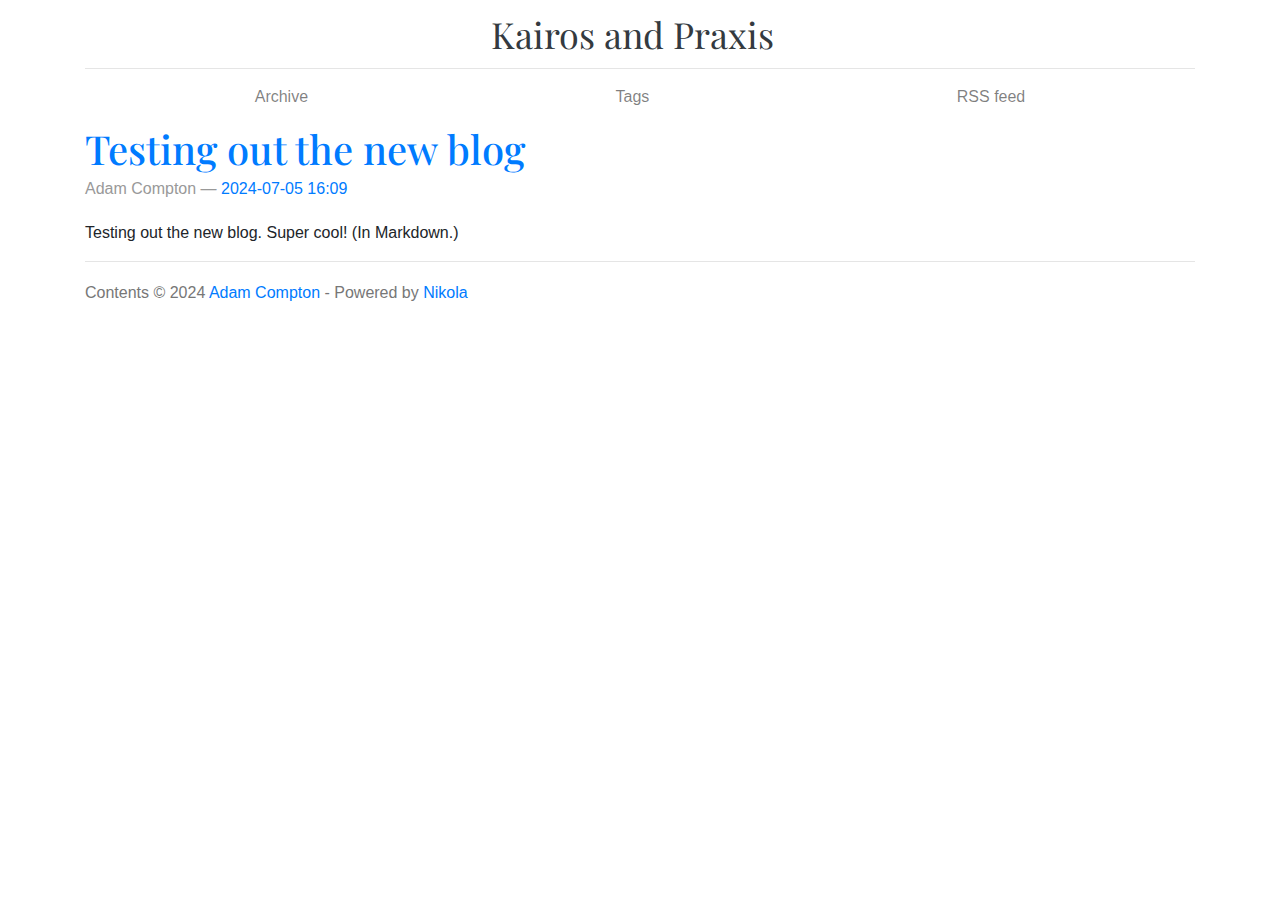
<file: index.html>
<!DOCTYPE html>
<html prefix="og: http://ogp.me/ns# article: http://ogp.me/ns/article# " lang="en">
<head>
<meta charset="utf-8">
<meta name="description" content="Personal blog for Adam Compton. Comments and opinions are my own.">
<meta name="viewport" content="width=device-width, initial-scale=1">
<title>Kairos and Praxis</title>
<link href="assets/css/all-nocdn.css" rel="stylesheet" type="text/css">
<link href="https://fonts.googleapis.com/css?family=Playfair+Display:700,900" rel="stylesheet">
<meta name="theme-color" content="#5670d4">
<meta name="generator" content="Nikola (getnikola.com)">
<link rel="alternate" type="application/rss+xml" title="RSS" hreflang="en" href="rss.xml">
<link rel="canonical" href="https://example.com/">
<!--[if lt IE 9]><script src="assets/js/html5.js"></script><![endif]--><link rel="prefetch" href="posts/testing-out-the-new-blog/" type="text/html">
</head>
<body>
<a href="#content" class="sr-only sr-only-focusable">Skip to main content</a>

<!-- Header and menu bar -->
<div class="container">
      <header class="blog-header py-3"><div class="row nbb-header align-items-center">
          <div class="col-md-3 col-xs-2 col-sm-2" style="width: auto;">
            <button class="navbar-toggler navbar-light bg-light nbb-navbar-toggler" type="button" data-toggle="collapse" data-target=".bs-nav-collapsible" aria-controls="bs-navbar" aria-expanded="false" aria-label="Toggle navigation">
                <span class="navbar-toggler-icon"></span>
            </button>
            <div class="collapse bs-nav-collapsible bootblog4-search-form-holder">
                
            </div>
        </div>
          <div class="col-md-6 col-xs-10 col-sm-10 bootblog4-brand" style="width: auto;">
            <a class="navbar-brand blog-header-logo text-dark" href=".">

            <span id="blog-title">Kairos and Praxis</span>
        </a>
          </div>
            <div class="col-md-3 justify-content-end align-items-center bs-nav-collapsible collapse flex-collapse bootblog4-right-nav">
            <nav class="navbar navbar-light bg-white"><ul class="navbar-nav bootblog4-right-nav"></ul></nav>
</div>
    </div>
</header><nav class="navbar navbar-expand-md navbar-light bg-white static-top"><div class="collapse navbar-collapse bs-nav-collapsible" id="bs-navbar">
            <ul class="navbar-nav nav-fill d-flex w-100">
<li class="nav-item">
<a href="archive.html" class="nav-link">Archive</a>
                </li>
<li class="nav-item">
<a href="categories/" class="nav-link">Tags</a>
                </li>
<li class="nav-item">
<a href="rss.xml" class="nav-link">RSS feed</a>

                
            </li>
</ul>
</div>
<!-- /.navbar-collapse -->
</nav>
</div>

<div class="container" id="content" role="main">
    <div class="body-content">
        <!--Body content-->
        
        
        
    
        

    
        
    <div class="postindex">
            <article class="h-entry post-text" itemscope="itemscope" itemtype="http://schema.org/Article"><header><h1 class="p-name entry-title"><a href="posts/testing-out-the-new-blog/" class="u-url">Testing out the new blog</a></h1>
                <div class="metadata">
                    <p class="byline author vcard"><span class="byline-name fn" itemprop="author">
                        Adam Compton
                    </span></p>
            <p class="dateline">
            <a href="posts/testing-out-the-new-blog/" rel="bookmark">
            <time class="published dt-published" datetime="2024-07-05T16:09:44-07:00" itemprop="datePublished" title="2024-07-05 16:09">2024-07-05 16:09</time></a>
            </p>
                </div>
            </header><div class="e-content entry-content">
                    <p>Testing out the new blog. Super cool! (In Markdown.)</p>
                </div>
            </article>
</div>
    

    
    


    


        <!--End of body content-->

        <footer id="footer">
            Contents © 2024         <a href="mailto:comptona@gmail.com">Adam Compton</a> - Powered by         <a href="https://getnikola.com" rel="nofollow">Nikola</a>         
            
            
        </footer>
</div>
</div>


        <script src="assets/js/all-nocdn.js"></script><script>
    baguetteBox.run('div#content', {
        ignoreClass: 'islink',
        captions: function(element){var i=element.getElementsByTagName('img')[0];return i===undefined?'':i.alt;}});
    </script>
</body>
</html>
</file>
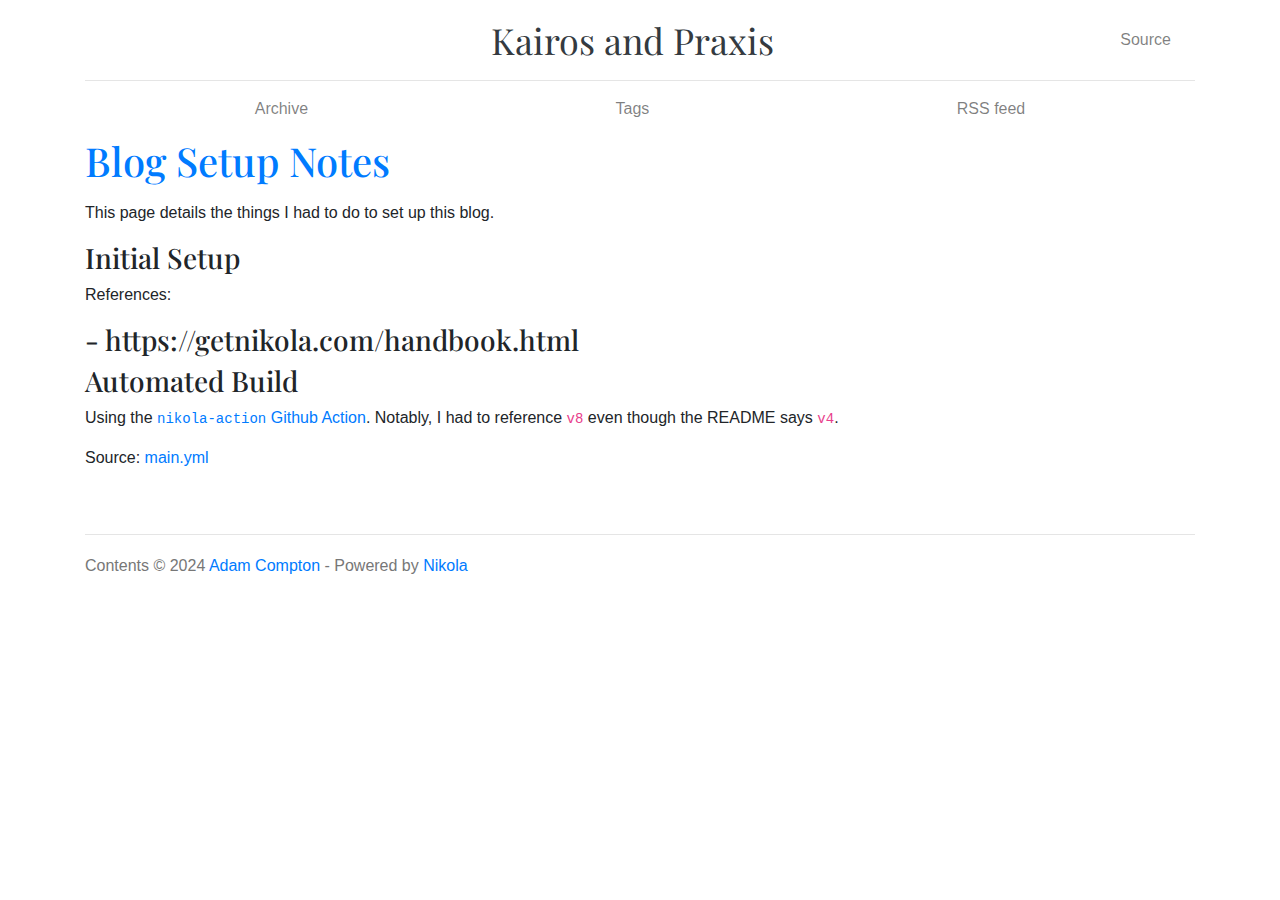
<file: pages/blog-setup-notes/index.html>
<!DOCTYPE html>
<html prefix="og: http://ogp.me/ns# article: http://ogp.me/ns/article# " lang="en">
<head>
<meta charset="utf-8">
<meta name="viewport" content="width=device-width, initial-scale=1">
<title>Blog Setup Notes | Kairos and Praxis</title>
<link href="../../assets/css/all-nocdn.css" rel="stylesheet" type="text/css">
<link href="https://fonts.googleapis.com/css?family=Playfair+Display:700,900" rel="stylesheet">
<meta name="theme-color" content="#5670d4">
<meta name="generator" content="Nikola (getnikola.com)">
<link rel="alternate" type="application/rss+xml" title="RSS" hreflang="en" href="../../rss.xml">
<link rel="canonical" href="https://example.com/pages/blog-setup-notes/">
<!--[if lt IE 9]><script src="../../assets/js/html5.js"></script><![endif]--><meta name="author" content="Adam Compton">
<meta property="og:site_name" content="Kairos and Praxis">
<meta property="og:title" content="Blog Setup Notes">
<meta property="og:url" content="https://example.com/pages/blog-setup-notes/">
<meta property="og:description" content="This page details the things I had to do to set up this blog.
Initial Setup
References:
- https://getnikola.com/handbook.html
Automated Build
Using the nikola-action Github Action. Notably, I had to r">
<meta property="og:type" content="article">
<meta property="article:published_time" content="2024-07-05T16:30:22-07:00">
</head>
<body>
<a href="#content" class="sr-only sr-only-focusable">Skip to main content</a>

<!-- Header and menu bar -->
<div class="container">
      <header class="blog-header py-3"><div class="row nbb-header align-items-center">
          <div class="col-md-3 col-xs-2 col-sm-2" style="width: auto;">
            <button class="navbar-toggler navbar-light bg-light nbb-navbar-toggler" type="button" data-toggle="collapse" data-target=".bs-nav-collapsible" aria-controls="bs-navbar" aria-expanded="false" aria-label="Toggle navigation">
                <span class="navbar-toggler-icon"></span>
            </button>
            <div class="collapse bs-nav-collapsible bootblog4-search-form-holder">
                
            </div>
        </div>
          <div class="col-md-6 col-xs-10 col-sm-10 bootblog4-brand" style="width: auto;">
            <a class="navbar-brand blog-header-logo text-dark" href="../../">

            <span id="blog-title">Kairos and Praxis</span>
        </a>
          </div>
            <div class="col-md-3 justify-content-end align-items-center bs-nav-collapsible collapse flex-collapse bootblog4-right-nav">
            <nav class="navbar navbar-light bg-white"><ul class="navbar-nav bootblog4-right-nav">
<li class="nav-item">
    <a href="index.md" id="sourcelink" class="nav-link">Source</a>
    </li>


                    
            </ul></nav>
</div>
    </div>
</header><nav class="navbar navbar-expand-md navbar-light bg-white static-top"><div class="collapse navbar-collapse bs-nav-collapsible" id="bs-navbar">
            <ul class="navbar-nav nav-fill d-flex w-100">
<li class="nav-item">
<a href="../../archive.html" class="nav-link">Archive</a>
                </li>
<li class="nav-item">
<a href="../../categories/" class="nav-link">Tags</a>
                </li>
<li class="nav-item">
<a href="../../rss.xml" class="nav-link">RSS feed</a>

                
            </li>
</ul>
</div>
<!-- /.navbar-collapse -->
</nav>
</div>

<div class="container" id="content" role="main">
    <div class="body-content">
        <!--Body content-->
        
        
        
<article class="post-text storypage" itemscope="itemscope" itemtype="http://schema.org/Article"><header><h1 class="p-name entry-title" itemprop="headline name"><a href="." class="u-url">Blog Setup Notes</a></h1>

        

    </header><div class="e-content entry-content" itemprop="articleBody text">
    <p>This page details the things I had to do to set up this blog.</p>
<h3>Initial Setup</h3>
<p>References:</p>
<h3>- https://getnikola.com/handbook.html</h3>
<h3>Automated Build</h3>
<p>Using the <a href="https://github.com/getnikola/nikola-action"><code>nikola-action</code> Github Action</a>. Notably, I had to reference <code>v8</code> even though the README says <code>v4</code>.</p>
<p>Source: <a href=".github/workflows/main.yml">main.yml</a></p>
    </div>
    

</article><!--End of body content--><footer id="footer">
            Contents © 2024         <a href="mailto:comptona@gmail.com">Adam Compton</a> - Powered by         <a href="https://getnikola.com" rel="nofollow">Nikola</a>         
            
            
        </footer>
</div>
</div>


        <script src="../../assets/js/all-nocdn.js"></script><script>
    baguetteBox.run('div#content', {
        ignoreClass: 'islink',
        captions: function(element){var i=element.getElementsByTagName('img')[0];return i===undefined?'':i.alt;}});
    </script>
</body>
</html>
</file>
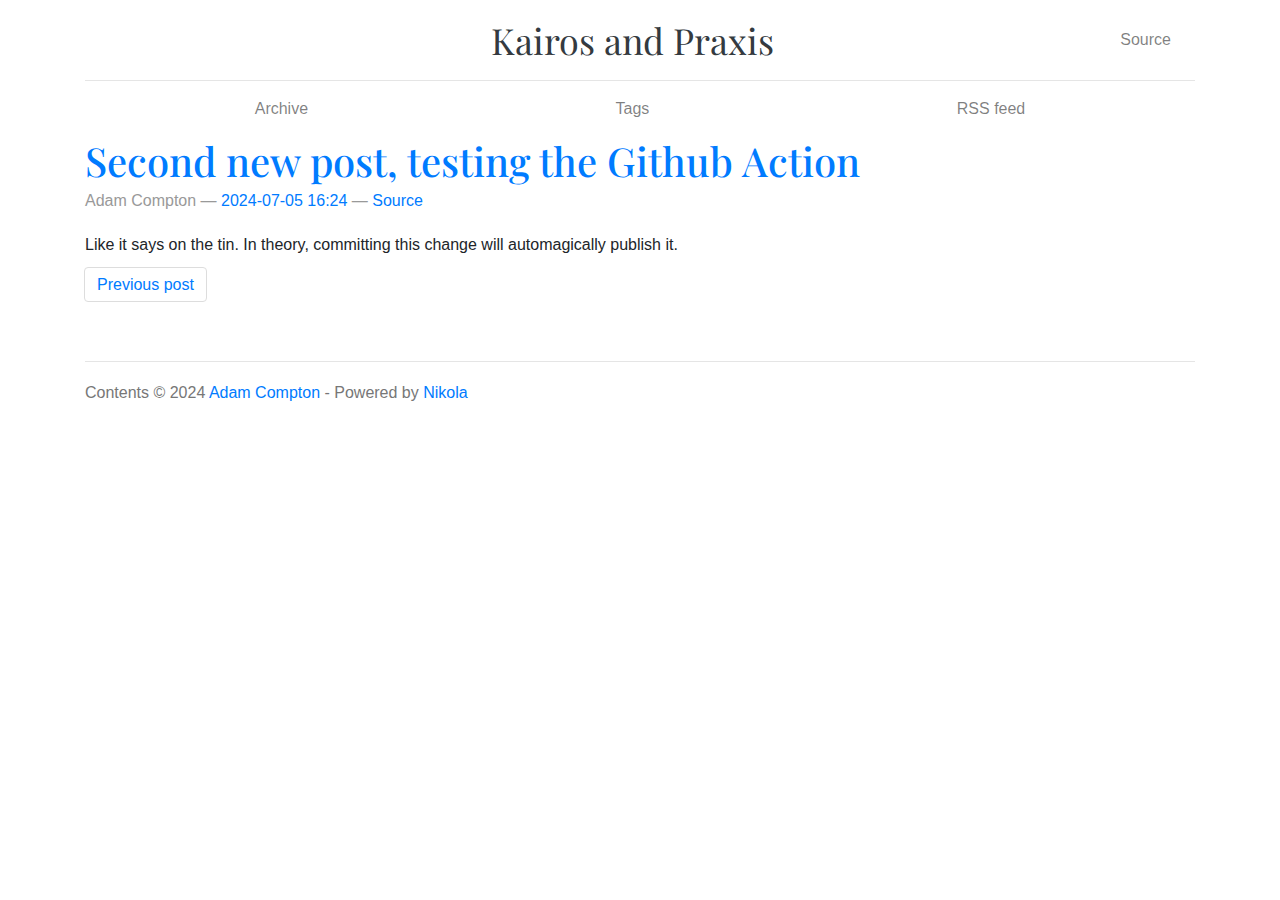
<file: posts/second-new-post-testing-the-github-action/index.html>
<!DOCTYPE html>
<html prefix="og: http://ogp.me/ns# article: http://ogp.me/ns/article# " lang="en">
<head>
<meta charset="utf-8">
<meta name="viewport" content="width=device-width, initial-scale=1">
<title>Second new post, testing the Github Action | Kairos and Praxis</title>
<link href="../../assets/css/all-nocdn.css" rel="stylesheet" type="text/css">
<link href="https://fonts.googleapis.com/css?family=Playfair+Display:700,900" rel="stylesheet">
<meta name="theme-color" content="#5670d4">
<meta name="generator" content="Nikola (getnikola.com)">
<link rel="alternate" type="application/rss+xml" title="RSS" hreflang="en" href="../../rss.xml">
<link rel="canonical" href="https://example.com/posts/second-new-post-testing-the-github-action/">
<!--[if lt IE 9]><script src="../../assets/js/html5.js"></script><![endif]--><meta name="author" content="Adam Compton">
<link rel="prev" href="../testing-out-the-new-blog/" title="Testing out the new blog" type="text/html">
<meta property="og:site_name" content="Kairos and Praxis">
<meta property="og:title" content="Second new post, testing the Github Action">
<meta property="og:url" content="https://example.com/posts/second-new-post-testing-the-github-action/">
<meta property="og:description" content="Like it says on the tin. In theory, committing this change will automagically publish it.">
<meta property="og:type" content="article">
<meta property="article:published_time" content="2024-07-05T16:24:52-07:00">
</head>
<body>
<a href="#content" class="sr-only sr-only-focusable">Skip to main content</a>

<!-- Header and menu bar -->
<div class="container">
      <header class="blog-header py-3"><div class="row nbb-header align-items-center">
          <div class="col-md-3 col-xs-2 col-sm-2" style="width: auto;">
            <button class="navbar-toggler navbar-light bg-light nbb-navbar-toggler" type="button" data-toggle="collapse" data-target=".bs-nav-collapsible" aria-controls="bs-navbar" aria-expanded="false" aria-label="Toggle navigation">
                <span class="navbar-toggler-icon"></span>
            </button>
            <div class="collapse bs-nav-collapsible bootblog4-search-form-holder">
                
            </div>
        </div>
          <div class="col-md-6 col-xs-10 col-sm-10 bootblog4-brand" style="width: auto;">
            <a class="navbar-brand blog-header-logo text-dark" href="../../">

            <span id="blog-title">Kairos and Praxis</span>
        </a>
          </div>
            <div class="col-md-3 justify-content-end align-items-center bs-nav-collapsible collapse flex-collapse bootblog4-right-nav">
            <nav class="navbar navbar-light bg-white"><ul class="navbar-nav bootblog4-right-nav">
<li class="nav-item">
    <a href="index.md" id="sourcelink" class="nav-link">Source</a>
    </li>


                    
            </ul></nav>
</div>
    </div>
</header><nav class="navbar navbar-expand-md navbar-light bg-white static-top"><div class="collapse navbar-collapse bs-nav-collapsible" id="bs-navbar">
            <ul class="navbar-nav nav-fill d-flex w-100">
<li class="nav-item">
<a href="../../archive.html" class="nav-link">Archive</a>
                </li>
<li class="nav-item">
<a href="../../categories/" class="nav-link">Tags</a>
                </li>
<li class="nav-item">
<a href="../../rss.xml" class="nav-link">RSS feed</a>

                
            </li>
</ul>
</div>
<!-- /.navbar-collapse -->
</nav>
</div>

<div class="container" id="content" role="main">
    <div class="body-content">
        <!--Body content-->
        
        
        
<article class="post-text h-entry hentry postpage" itemscope="itemscope" itemtype="http://schema.org/Article"><header><h1 class="p-name entry-title" itemprop="headline name"><a href="." class="u-url">Second new post, testing the Github Action</a></h1>

        <div class="metadata">
            <p class="byline author vcard p-author h-card"><span class="byline-name fn p-name" itemprop="author">
                    Adam Compton
            </span></p>
            <p class="dateline">
            <a href="." rel="bookmark">
            <time class="published dt-published" datetime="2024-07-05T16:24:52-07:00" itemprop="datePublished" title="2024-07-05 16:24">2024-07-05 16:24</time></a>
            </p>
            
        <p class="sourceline"><a href="index.md" class="sourcelink">Source</a></p>

        </div>
        

    </header><div class="e-content entry-content" itemprop="articleBody text">
    <p>Like it says on the tin. In theory, committing this change will automagically publish it.</p>
    </div>
    <aside class="postpromonav"><nav><ul class="pager hidden-print">
<li class="previous">
                <a href="../testing-out-the-new-blog/" rel="prev" title="Testing out the new blog">Previous post</a>
            </li>
        </ul></nav></aside></article><!--End of body content--><footer id="footer">
            Contents © 2024         <a href="mailto:comptona@gmail.com">Adam Compton</a> - Powered by         <a href="https://getnikola.com" rel="nofollow">Nikola</a>         
            
            
        </footer>
</div>
</div>


        <script src="../../assets/js/all-nocdn.js"></script><script>
    baguetteBox.run('div#content', {
        ignoreClass: 'islink',
        captions: function(element){var i=element.getElementsByTagName('img')[0];return i===undefined?'':i.alt;}});
    </script>
</body>
</html>
</file>
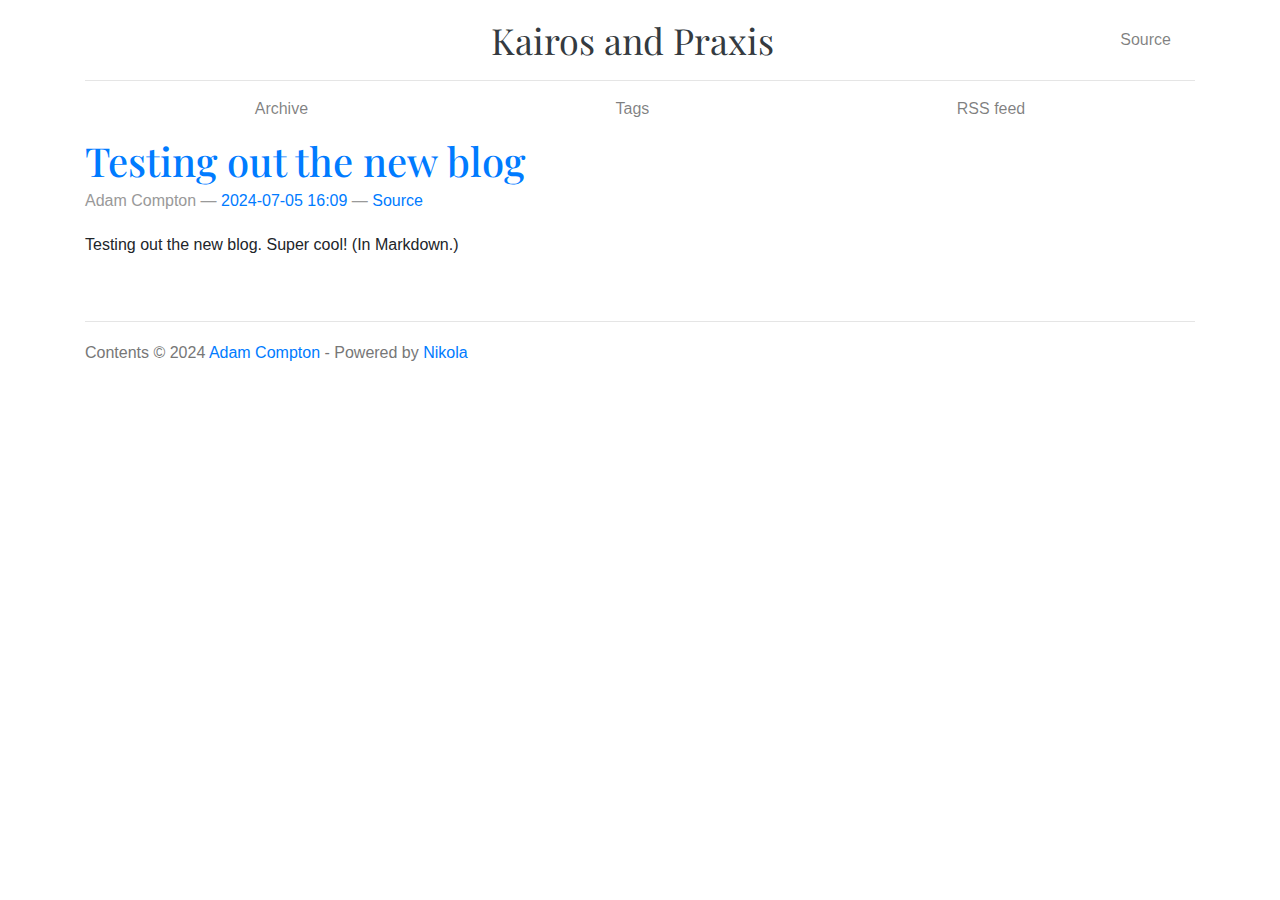
<file: posts/testing-out-the-new-blog/index.html>
<!DOCTYPE html>
<html prefix="og: http://ogp.me/ns# article: http://ogp.me/ns/article# " lang="en">
<head>
<meta charset="utf-8">
<meta name="viewport" content="width=device-width, initial-scale=1">
<title>Testing out the new blog | Kairos and Praxis</title>
<link href="../../assets/css/all-nocdn.css" rel="stylesheet" type="text/css">
<link href="https://fonts.googleapis.com/css?family=Playfair+Display:700,900" rel="stylesheet">
<meta name="theme-color" content="#5670d4">
<meta name="generator" content="Nikola (getnikola.com)">
<link rel="alternate" type="application/rss+xml" title="RSS" hreflang="en" href="../../rss.xml">
<link rel="canonical" href="https://example.com/posts/testing-out-the-new-blog/">
<!--[if lt IE 9]><script src="../../assets/js/html5.js"></script><![endif]--><meta name="author" content="Adam Compton">
<meta property="og:site_name" content="Kairos and Praxis">
<meta property="og:title" content="Testing out the new blog">
<meta property="og:url" content="https://example.com/posts/testing-out-the-new-blog/">
<meta property="og:description" content="Testing out the new blog. Super cool! (In Markdown.)">
<meta property="og:type" content="article">
<meta property="article:published_time" content="2024-07-05T16:09:44-07:00">
</head>
<body>
<a href="#content" class="sr-only sr-only-focusable">Skip to main content</a>

<!-- Header and menu bar -->
<div class="container">
      <header class="blog-header py-3"><div class="row nbb-header align-items-center">
          <div class="col-md-3 col-xs-2 col-sm-2" style="width: auto;">
            <button class="navbar-toggler navbar-light bg-light nbb-navbar-toggler" type="button" data-toggle="collapse" data-target=".bs-nav-collapsible" aria-controls="bs-navbar" aria-expanded="false" aria-label="Toggle navigation">
                <span class="navbar-toggler-icon"></span>
            </button>
            <div class="collapse bs-nav-collapsible bootblog4-search-form-holder">
                
            </div>
        </div>
          <div class="col-md-6 col-xs-10 col-sm-10 bootblog4-brand" style="width: auto;">
            <a class="navbar-brand blog-header-logo text-dark" href="../../">

            <span id="blog-title">Kairos and Praxis</span>
        </a>
          </div>
            <div class="col-md-3 justify-content-end align-items-center bs-nav-collapsible collapse flex-collapse bootblog4-right-nav">
            <nav class="navbar navbar-light bg-white"><ul class="navbar-nav bootblog4-right-nav">
<li class="nav-item">
    <a href="index.md" id="sourcelink" class="nav-link">Source</a>
    </li>


                    
            </ul></nav>
</div>
    </div>
</header><nav class="navbar navbar-expand-md navbar-light bg-white static-top"><div class="collapse navbar-collapse bs-nav-collapsible" id="bs-navbar">
            <ul class="navbar-nav nav-fill d-flex w-100">
<li class="nav-item">
<a href="../../archive.html" class="nav-link">Archive</a>
                </li>
<li class="nav-item">
<a href="../../categories/" class="nav-link">Tags</a>
                </li>
<li class="nav-item">
<a href="../../rss.xml" class="nav-link">RSS feed</a>

                
            </li>
</ul>
</div>
<!-- /.navbar-collapse -->
</nav>
</div>

<div class="container" id="content" role="main">
    <div class="body-content">
        <!--Body content-->
        
        
        
<article class="post-text h-entry hentry postpage" itemscope="itemscope" itemtype="http://schema.org/Article"><header><h1 class="p-name entry-title" itemprop="headline name"><a href="." class="u-url">Testing out the new blog</a></h1>

        <div class="metadata">
            <p class="byline author vcard p-author h-card"><span class="byline-name fn p-name" itemprop="author">
                    Adam Compton
            </span></p>
            <p class="dateline">
            <a href="." rel="bookmark">
            <time class="published dt-published" datetime="2024-07-05T16:09:44-07:00" itemprop="datePublished" title="2024-07-05 16:09">2024-07-05 16:09</time></a>
            </p>
            
        <p class="sourceline"><a href="index.md" class="sourcelink">Source</a></p>

        </div>
        

    </header><div class="e-content entry-content" itemprop="articleBody text">
    <p>Testing out the new blog. Super cool! (In Markdown.)</p>
    </div>
    <aside class="postpromonav"><nav></nav></aside></article><!--End of body content--><footer id="footer">
            Contents © 2024         <a href="mailto:comptona@gmail.com">Adam Compton</a> - Powered by         <a href="https://getnikola.com" rel="nofollow">Nikola</a>         
            
            
        </footer>
</div>
</div>


        <script src="../../assets/js/all-nocdn.js"></script><script>
    baguetteBox.run('div#content', {
        ignoreClass: 'islink',
        captions: function(element){var i=element.getElementsByTagName('img')[0];return i===undefined?'':i.alt;}});
    </script>
</body>
</html>
</file>
